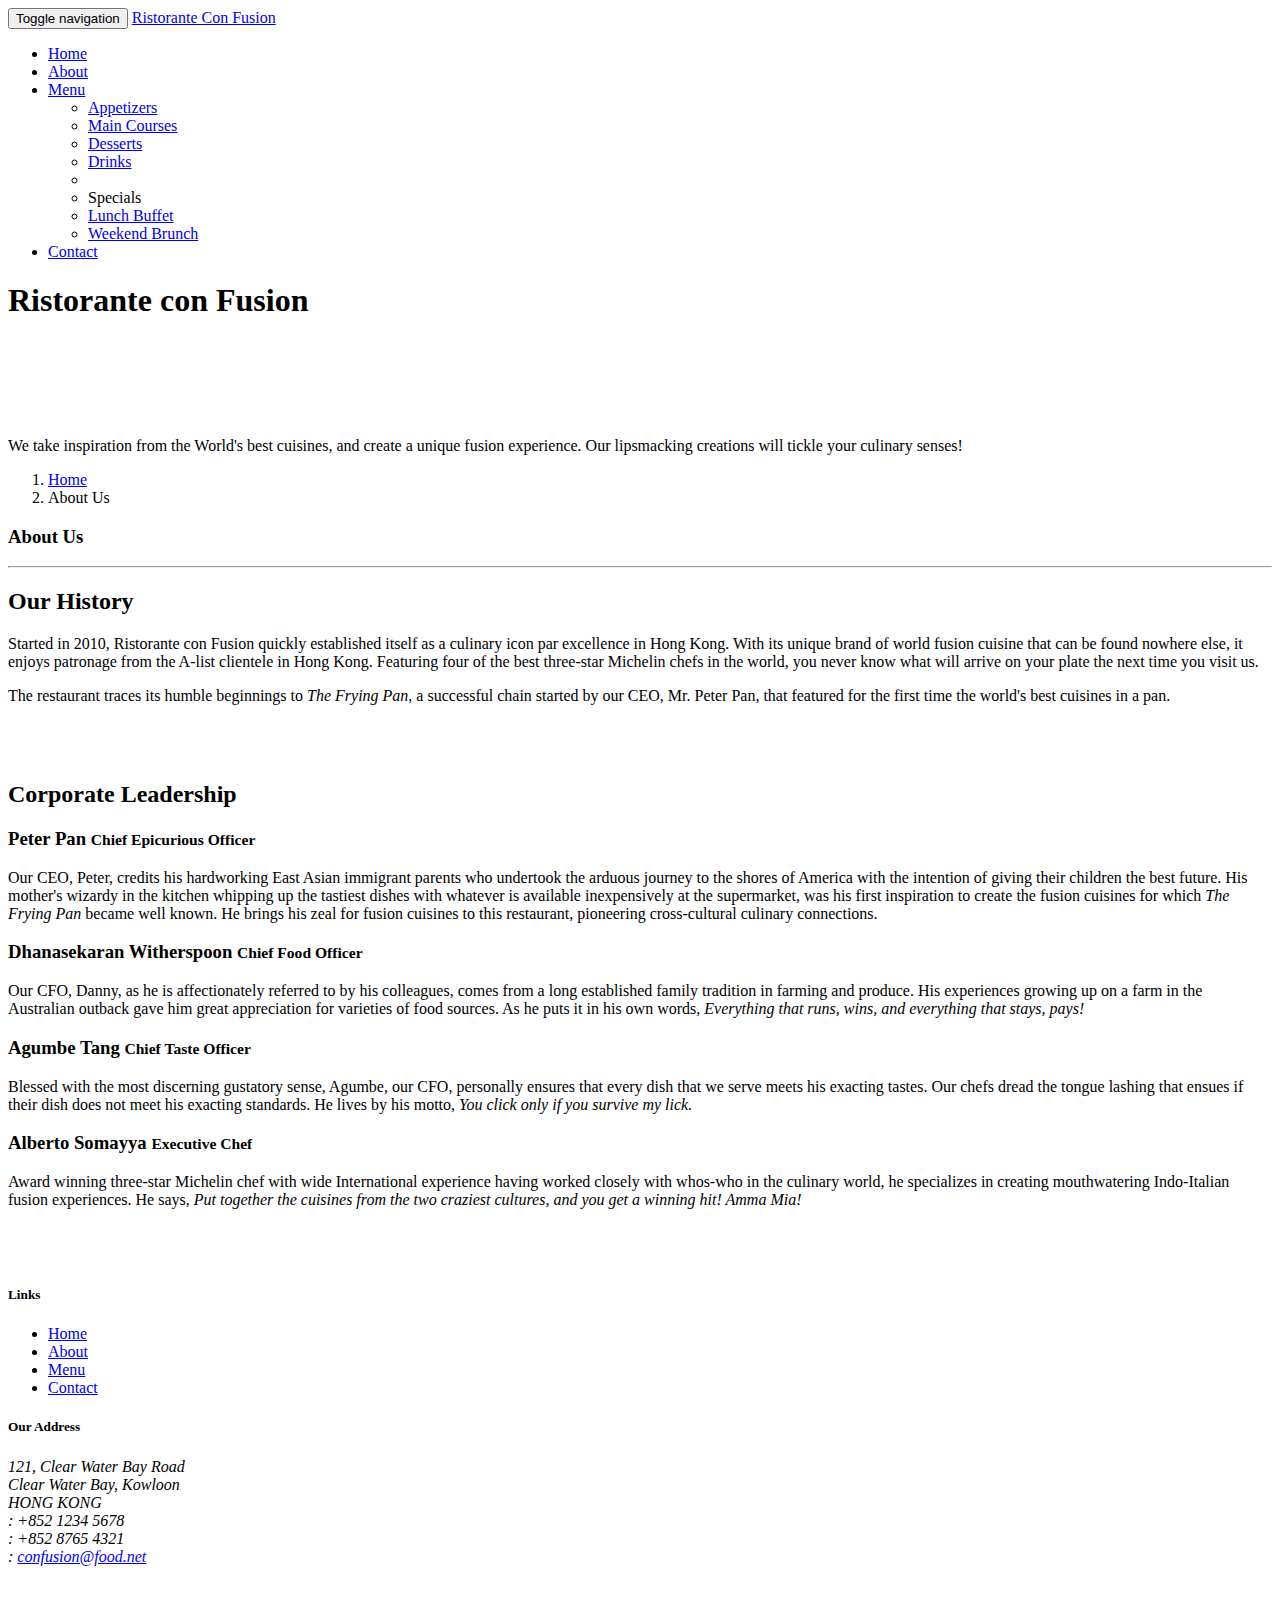
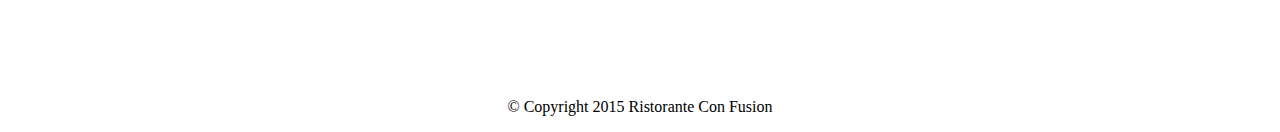
<file: aboutus.html>
<!DOCTYPE html>
<!-- saved from url=(0122)https://s3.amazonaws.com/coursera-uploads/peer-review/ycQnChn3EeWDtQoum3sFeQ/a7c08b0aed135426867cc829f2ace17f/aboutus.html -->
<html lang="en"><head><meta http-equiv="Content-Type" content="text/html; charset=UTF-8">

     <meta charset="utf-8">
    <meta http-equiv="X-UA-Compatible" content="IE=edge">
    <meta name="viewport" content="width=device-width, initial-scale=1">
    <!-- The above 3 meta tags *must* come first in the head; any other head 
         content must come *after* these tags -->
    <title>Ristorante Con Fusion</title>
       <!-- Bootstrap -->
    <link href="./Ristorante Con Fusion_files/bootstrap.min.css" rel="stylesheet">
    <link href="./Ristorante Con Fusion_files/bootstrap-theme.min.css" rel="stylesheet">
    <link href="./Ristorante Con Fusion_files/font-awesome.min.css" rel="stylesheet">
    <link href="./Ristorante Con Fusion_files/bootstrap-social.css" rel="stylesheet">
    <link href="./Ristorante Con Fusion_files/mystyle.css" rel="stylesheet">

    <!-- HTML5 shim and Respond.js for IE8 support of HTML5 elements and media queries -->
    <!-- WARNING: Respond.js doesn't work if you view the page via file:// -->
    <!--[if lt IE 9]>
      <script src="https://oss.maxcdn.com/html5shiv/3.7.2/html5shiv.min.js"></script>
      <script src="https://oss.maxcdn.com/respond/1.4.2/respond.min.js"></script>
    <![endif]-->
<style type="text/css"></style></head>

<body>
    <nav class="navbar navbar-inverse navbar-fixed-top" role="navigation">
            <div class="container">
               <div class="navbar-header">
                    <button type="button" class="navbar-toggle collapsed" data-toggle="collapse" data-target="#navbar" aria-expanded="false" aria-controls="navbar">
                        <span class="sr-only">Toggle navigation</span>
                        <span class="icon-bar"></span>
                        <span class="icon-bar"></span>
                        <span class="icon-bar"></span>
                    </button>
                    <a class="navbar-brand" href="https://s3.amazonaws.com/coursera-uploads/peer-review/ycQnChn3EeWDtQoum3sFeQ/a7c08b0aed135426867cc829f2ace17f/index.html">Ristorante Con Fusion</a>
                </div>
                <div id="navbar" class="navbar-collapse collapse">
                <ul class="nav navbar-nav">
                    <li><a href="https://s3.amazonaws.com/coursera-uploads/peer-review/ycQnChn3EeWDtQoum3sFeQ/a7c08b0aed135426867cc829f2ace17f/index.html"><span class="glyphicon glyphicon-home" aria-hidden="true"></span>Home</a></li>
                    <li class="active"><a href="./Ristorante Con Fusion_files/Ristorante Con Fusion.html"><span class="glyphicon glyphicon-info-sign" aria-hidden="true"></span>About</a></li>
                     <li class="dropdown">
                        <a href="https://s3.amazonaws.com/coursera-uploads/peer-review/ycQnChn3EeWDtQoum3sFeQ/a7c08b0aed135426867cc829f2ace17f/aboutus.html#" class="dropdown-toggle" data-toggle="dropdown" role="button" aria-haspopup="true" aria-expanded="false">
                         Menu <span class="caret"></span></a>
                        <ul class="dropdown-menu">
                            <li><a href="https://s3.amazonaws.com/coursera-uploads/peer-review/ycQnChn3EeWDtQoum3sFeQ/a7c08b0aed135426867cc829f2ace17f/aboutus.html#">Appetizers</a></li>
                            <li><a href="https://s3.amazonaws.com/coursera-uploads/peer-review/ycQnChn3EeWDtQoum3sFeQ/a7c08b0aed135426867cc829f2ace17f/aboutus.html#">Main Courses</a></li>
                            <li><a href="https://s3.amazonaws.com/coursera-uploads/peer-review/ycQnChn3EeWDtQoum3sFeQ/a7c08b0aed135426867cc829f2ace17f/aboutus.html#">Desserts</a></li>
                            <li><a href="https://s3.amazonaws.com/coursera-uploads/peer-review/ycQnChn3EeWDtQoum3sFeQ/a7c08b0aed135426867cc829f2ace17f/aboutus.html#">Drinks</a></li>
                            <li role="separator" class="divider"></li>
                            <li class="dropdown-header">Specials</li>
                            <li><a href="https://s3.amazonaws.com/coursera-uploads/peer-review/ycQnChn3EeWDtQoum3sFeQ/a7c08b0aed135426867cc829f2ace17f/aboutus.html#">Lunch Buffet</a></li>
                            <li><a href="https://s3.amazonaws.com/coursera-uploads/peer-review/ycQnChn3EeWDtQoum3sFeQ/a7c08b0aed135426867cc829f2ace17f/aboutus.html#">Weekend Brunch</a></li>
                        </ul>
                     </li>
                    <li><a href="https://s3.amazonaws.com/coursera-uploads/peer-review/ycQnChn3EeWDtQoum3sFeQ/a7c08b0aed135426867cc829f2ace17f/aboutus.html#">Contact</a></li>
                </ul>
                </div>
            </div>
        </nav>        

   <header class="jumbotron">

        <!-- Main component for a primary marketing message or call to action -->

        <div class="container">
            <div class="row row-header">
                <div class="col-xs-12 col-sm-9">
                    <h1>Ristorante con Fusion</h1>
                    <p style="padding:40px;"></p>
                    <p>We take inspiration from the World's best cuisines, and create a unique fusion experience. Our lipsmacking creations will tickle your culinary senses!</p>
                </div>
                <div class="col-xs-12 col-sm-3">
                </div>
            </div>
        </div>
    </header>
    
    <div class="container">
        <div>
            <div>
                <ol class="breadcrumb">
  					<li><a href="https://s3.amazonaws.com/coursera-uploads/peer-review/ycQnChn3EeWDtQoum3sFeQ/a7c08b0aed135426867cc829f2ace17f/index.html">Home</a></li>
  					<li class="active">About Us</li>
				</ol>
            </div>
            <div>
               <h3>About Us</h3>
               <hr>
            </div>
        </div>
        
        <div class="row row-content">
            <div class="col-xs-12 col-sm-9">
                <h2>Our History</h2>
                <p>Started in 2010, Ristorante con Fusion quickly established itself as a culinary icon par excellence in Hong Kong. With its unique brand of world fusion cuisine that can be found nowhere else, it enjoys patronage from the A-list clientele in Hong Kong.  Featuring four of the best three-star Michelin chefs in the world, you never know what will arrive on your plate the next time you visit us.</p>
                <p>The restaurant traces its humble beginnings to <em>The Frying Pan</em>, a successful chain started by our CEO, Mr. Peter Pan, that featured for the first time the world's best cuisines in a pan.</p>
            </div>
            <div class="col-xs-12 col-sm-3">
                <p style="padding:20px;"></p>
            </div>
        </div>

        <div class="row row-content">
            <div class="col-xs-12 col-sm-9">
                <h2>Corporate Leadership</h2>
                <h3>Peter Pan <small>Chief Epicurious Officer</small></h3>
                <p>Our CEO, Peter, credits his hardworking East Asian immigrant parents who undertook the arduous journey to the shores of America with the intention of giving their children the best future. His mother's wizardy in the kitchen whipping up the tastiest dishes with whatever is available inexpensively at the supermarket, was his first inspiration to create the fusion cuisines for which <em>The Frying Pan</em> became well known. He brings his zeal for fusion cuisines to this restaurant, pioneering cross-cultural culinary connections.</p>
                <h3>Dhanasekaran Witherspoon <small>Chief Food Officer</small></h3>
                <p>Our CFO, Danny, as he is affectionately referred to by his colleagues, comes from a long established family tradition in farming and produce. His experiences growing up on a farm in the Australian outback gave him great appreciation for varieties of food sources. As he puts it in his own words, <em>Everything that runs, wins, and everything that stays, pays!</em></p>
                <h3>Agumbe Tang <small>Chief Taste Officer</small></h3>
                <p>Blessed with the most discerning gustatory sense, Agumbe, our CFO, personally ensures that every dish that we serve meets his exacting tastes. Our chefs dread the tongue lashing that ensues if their dish does not meet his exacting standards. He lives by his motto, <em>You click only if you survive my lick.</em></p>
                <h3>Alberto Somayya <small>Executive Chef</small></h3>
                <p>Award winning three-star Michelin chef with wide International experience having worked closely with whos-who in the culinary world, he specializes in creating mouthwatering Indo-Italian fusion experiences. He says, <em>Put together the cuisines from the two craziest cultures, and you get a winning hit! Amma Mia!</em></p>
            </div>
             <div class="col-xs-12 col-sm-3">
                <p style="padding:20px;"></p>
            </div>
       </div>

    </div>

    <footer class="row-footer">
        <div class="container">
            <div class="row">             
                <div class="col-xs-5 col-xs-offset-1 col-sm-2 col-sm-offset-1">
                    <h5>Links</h5>
                    <ul class="list-unstyled">
                        <li><a href="https://d396qusza40orc.cloudfront.net/phoenixassets/web-frameworks/aboutus.html#">Home</a></li>
                        <li><a href="https://d396qusza40orc.cloudfront.net/phoenixassets/web-frameworks/aboutus.html#">About</a></li>
                        <li><a href="https://d396qusza40orc.cloudfront.net/phoenixassets/web-frameworks/aboutus.html#">Menu</a></li>
                        <li><a href="https://d396qusza40orc.cloudfront.net/phoenixassets/web-frameworks/aboutus.html#">Contact</a></li>
                    </ul>
                </div>
                <div class="col-xs-6 col-sm-5">
                    <h5>Our Address</h5>
                    <address>
		              121, Clear Water Bay Road<br>
		              Clear Water Bay, Kowloon<br>
		              HONG KONG<br>
		              <i class="fa fa-phone"></i>: +852 1234 5678<br>
		              <i class="fa fa-fax"></i>: +852 8765 4321<br>
		              <i class="fa fa-envelope"></i>: 
                        <a href="mailto:confusion@food.net">confusion@food.net</a>
		           </address>
                </div>
                <div class="col-xs-12 col-sm-4">
                    <div class="nav navbar-nav" style="padding: 40px 10px;">
                        <a class="btn btn-social-icon btn-google-plus" href="http://google.com/+"><i class="fa fa-google-plus"></i></a>
                        <a class="btn btn-social-icon btn-facebook" href="http://www.facebook.com/profile.php?id="><i class="fa fa-facebook"></i></a>
                        <a class="btn btn-social-icon btn-linkedin" href="http://www.linkedin.com/in/"><i class="fa fa-linkedin"></i></a>
                        <a class="btn btn-social-icon btn-twitter" href="http://twitter.com/"><i class="fa fa-twitter"></i></a>
                        <a class="btn btn-social-icon btn-youtube" href="http://youtube.com/"><i class="fa fa-youtube"></i></a>
                        <a class="btn btn-social-icon" href="mailto:"><i class="fa fa-envelope-o"></i></a>
                    </div>
                </div>
                <div class="col-xs-12">
                    <p style="padding:10px;"></p>
                    <p align="center">© Copyright 2015 Ristorante Con Fusion</p>
                </div>
            </div>
        </div>
    </footer>
    <!-- jQuery (necessary for Bootstrap's JavaScript plugins) -->
    <script src="./Ristorante Con Fusion_files/jquery.min.js"></script>
    <!-- Include all compiled plugins (below), or include individual files as needed -->
    <script src="./Ristorante Con Fusion_files/bootstrap.min.js"></script>
</body></html>
</file>
<file: Ristorante Con Fusion_files/mystyle.css>
<?xml version="1.0" encoding="UTF-8"?>
<Error><Code>AccessDenied</Code><Message>Access Denied</Message><RequestId>FD42E4C54CEB5D4A</RequestId><HostId>QTTDk0Z+HIgLePpj8p2DuyhR+0IOV80xwwewHHRPQKzcozZL7UQPBuh7buAFbyhpF6M+AOjg6bE=</HostId></Error>
</file>
